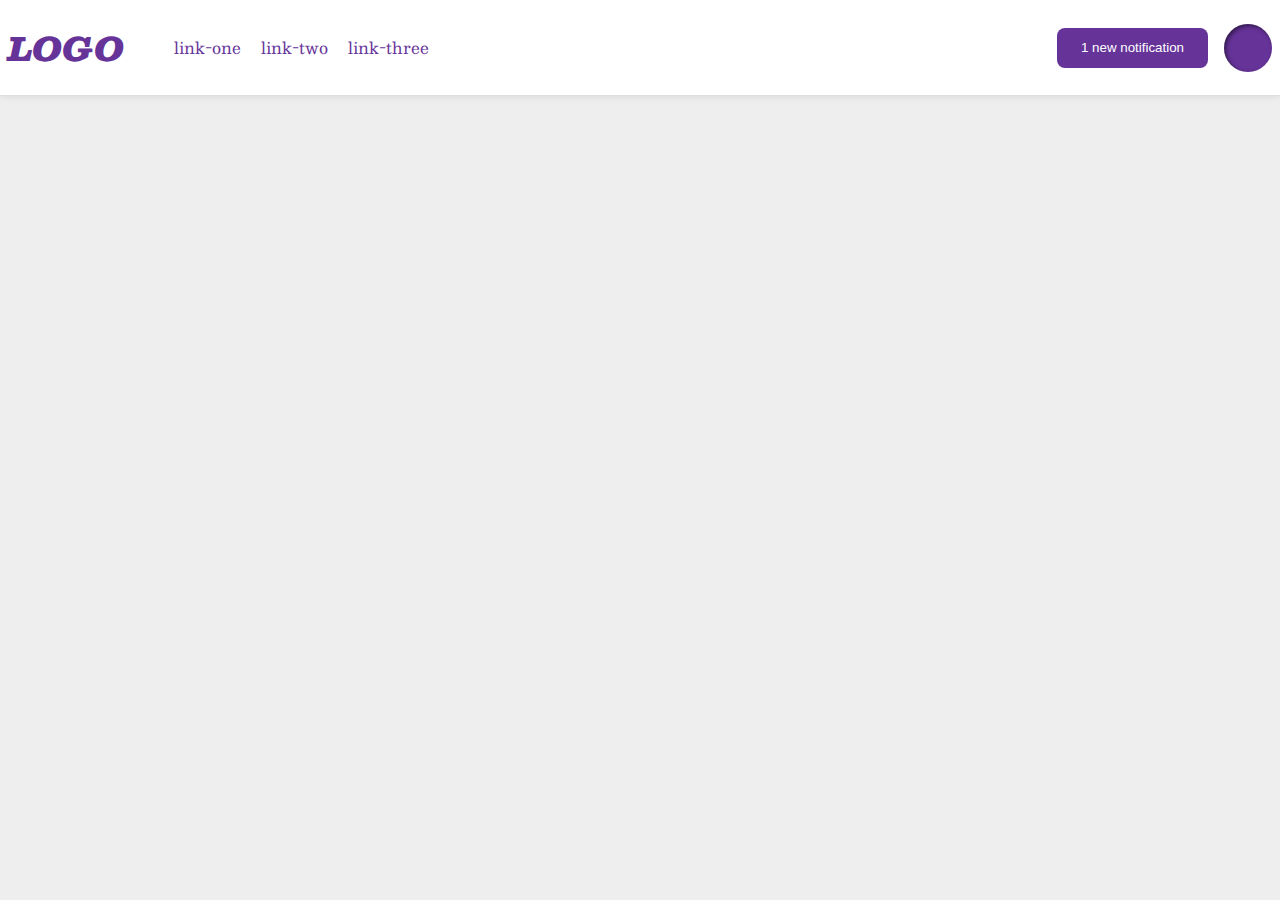
<file: flex/03-flex-header-2/index.html>
<!DOCTYPE html>
<html lang="en">
  <head>
    <meta charset="UTF-8">
    <meta http-equiv="X-UA-Compatible" content="IE=edge">
    <meta name="viewport" content="width=device-width, initial-scale=1.0">
    <title>Flex Header 2</title>
    <link rel="stylesheet" href="style.css">
  </head>
  <body>
    <div class="header">
      <div class="logo">
        LOGO
      </div>
      <div class="page-pro">
        <div class="page-links">
          <ul class="links">
            <li><a href="google.com">link-one</a></li>
            <li><a href="google.com">link-two</a></li>
            <li><a href="google.com">link-three</a></li>
          </ul>
        </div>
        <div class="profile-container">
          <button class="notifications">
            1 new notification
          </button>
          <div class="profile-image"></div>
        </div>
      </div>
    </div>
  </body>
</html>
</file>
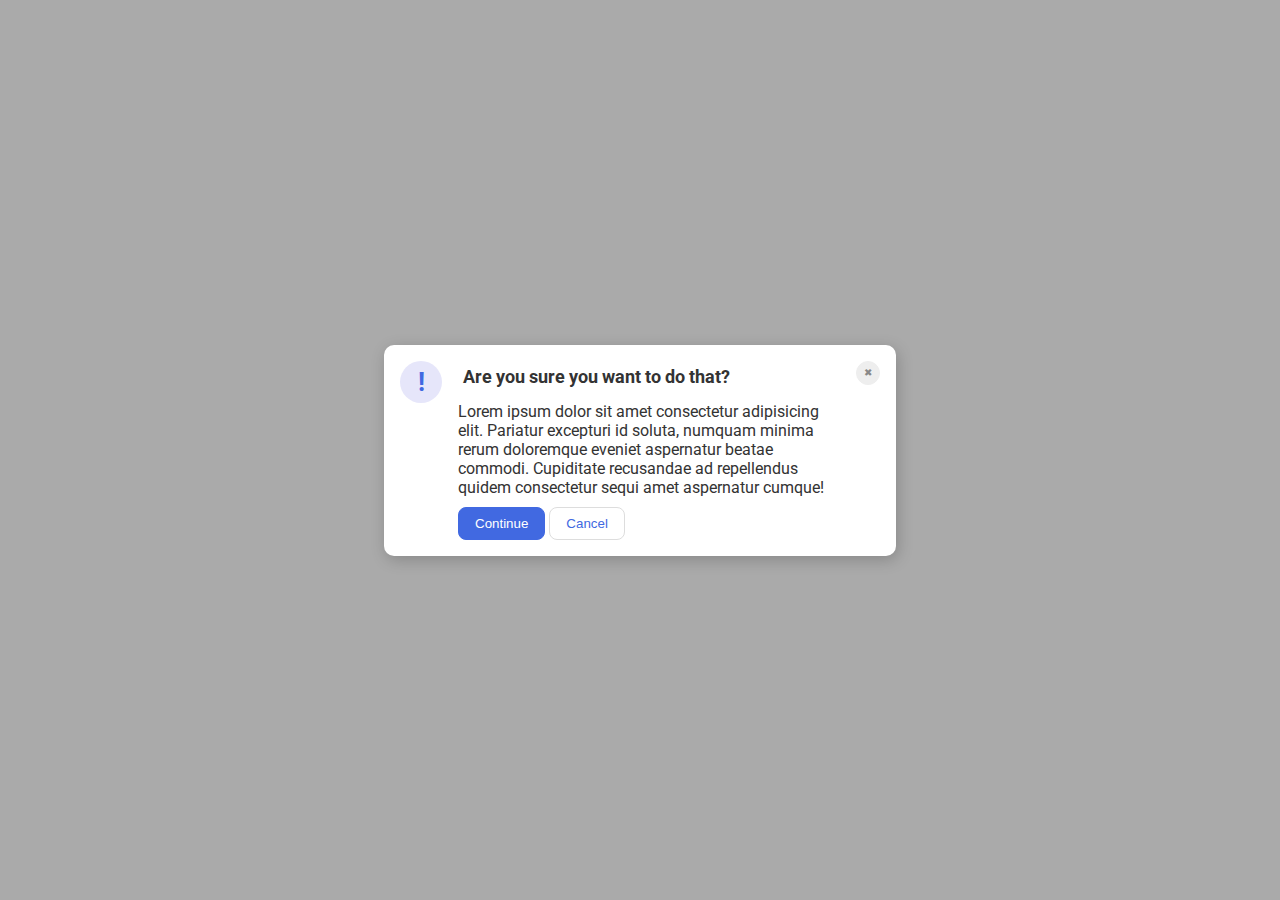
<file: flex/05-flex-modal/index.html>
<!DOCTYPE html>
<html lang="en">
  <head>
    <meta charset="UTF-8">
    <meta http-equiv="X-UA-Compatible" content="IE=edge">
    <meta name="viewport" content="width=device-width, initial-scale=1.0">
    <link rel="stylesheet" href="style.css">
    <title>Modal</title>
  </head>
  <body>
    <div class="modal">
        <div class="column-div">
          <div class="icon">!</div>
        </div>
        <div class="column-div inner">
          <div class="header">Are you sure you want to do that?</div>
          
          <div class="text">Lorem ipsum dolor sit amet consectetur adipisicing elit. Pariatur excepturi id soluta, numquam minima rerum doloremque eveniet aspernatur beatae commodi. Cupiditate recusandae ad repellendus quidem consectetur sequi amet aspernatur cumque!</div>
          <div class="buttons">
            <button class="continue">Continue</button>
            <button class="cancel">Cancel</button>
          </div>
        </div>
        <div class="column-div"><button class="close-button">✖</button></div>
    </div>
  </body>
</html>
</file>
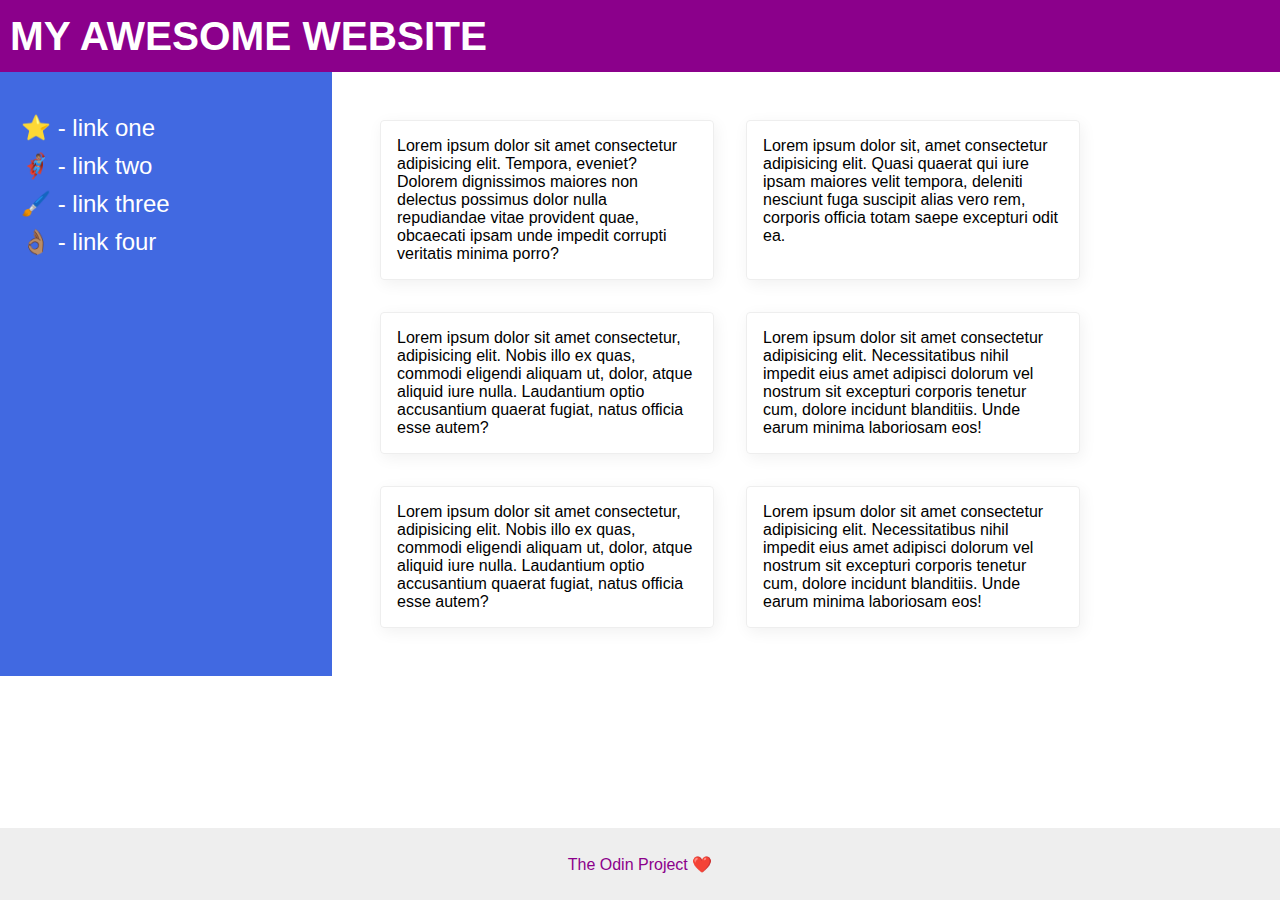
<file: flex/07-flex-layout-2/index.html>
<!DOCTYPE html>
<html lang="en">
  <head>
    <meta charset="UTF-8">
    <meta http-equiv="X-UA-Compatible" content="IE=edge">
    <meta name="viewport" content="width=device-width, initial-scale=1.0">
    <title>The Holy Grail</title>
    <link rel="stylesheet" href="style.css">
  </head>
  <body>
    <div class="maincontainer">
      <div class="upcontainer">
        <div class="header">
          MY AWESOME WEBSITE
        </div>
      
        <div class="midcontainer">
          <div class="sidebar">
            <ul>
              <li><a href="#">⭐ - link one</a></li>
              <li><a href="#">🦸🏽‍♂️ - link two</a></li>
              <li><a href="#">🖌️ - link three</a></li>
              <li><a href="#">👌🏽 - link four</a></li>
            </ul>
          </div>
          <div class="cardcontainer">
            <div class="card">Lorem ipsum dolor sit amet consectetur adipisicing elit. Tempora, eveniet? Dolorem dignissimos maiores non delectus possimus dolor nulla repudiandae vitae provident quae, obcaecati ipsam unde impedit corrupti veritatis minima porro?</div>
            <div class="card">Lorem ipsum dolor sit, amet consectetur adipisicing elit. Quasi quaerat qui iure ipsam maiores velit tempora, deleniti nesciunt fuga suscipit alias vero rem, corporis officia totam saepe excepturi odit ea.</div>
            <div class="card">Lorem ipsum dolor sit amet consectetur, adipisicing elit. Nobis illo ex quas, commodi eligendi aliquam ut, dolor, atque aliquid iure nulla. Laudantium optio accusantium quaerat fugiat, natus officia esse autem?</div>
            <div class="card">Lorem ipsum dolor sit amet consectetur adipisicing elit. Necessitatibus nihil impedit eius amet adipisci dolorum vel nostrum sit excepturi corporis tenetur cum, dolore incidunt blanditiis. Unde earum minima laboriosam eos!</div>
            <div class="card">Lorem ipsum dolor sit amet consectetur, adipisicing elit. Nobis illo ex quas, commodi eligendi aliquam ut, dolor, atque aliquid iure nulla. Laudantium optio accusantium quaerat fugiat, natus officia esse autem?</div>
            <div class="card">Lorem ipsum dolor sit amet consectetur adipisicing elit. Necessitatibus nihil impedit eius amet adipisci dolorum vel nostrum sit excepturi corporis tenetur cum, dolore incidunt blanditiis. Unde earum minima laboriosam eos!</div>
                    </div>
          </div>
      </div>
      
      <div class="botcontainer">
        <div class="footer">
          The Odin Project ❤️
        </div>
      </div>
    </div>
  </body>
</html>
</file>
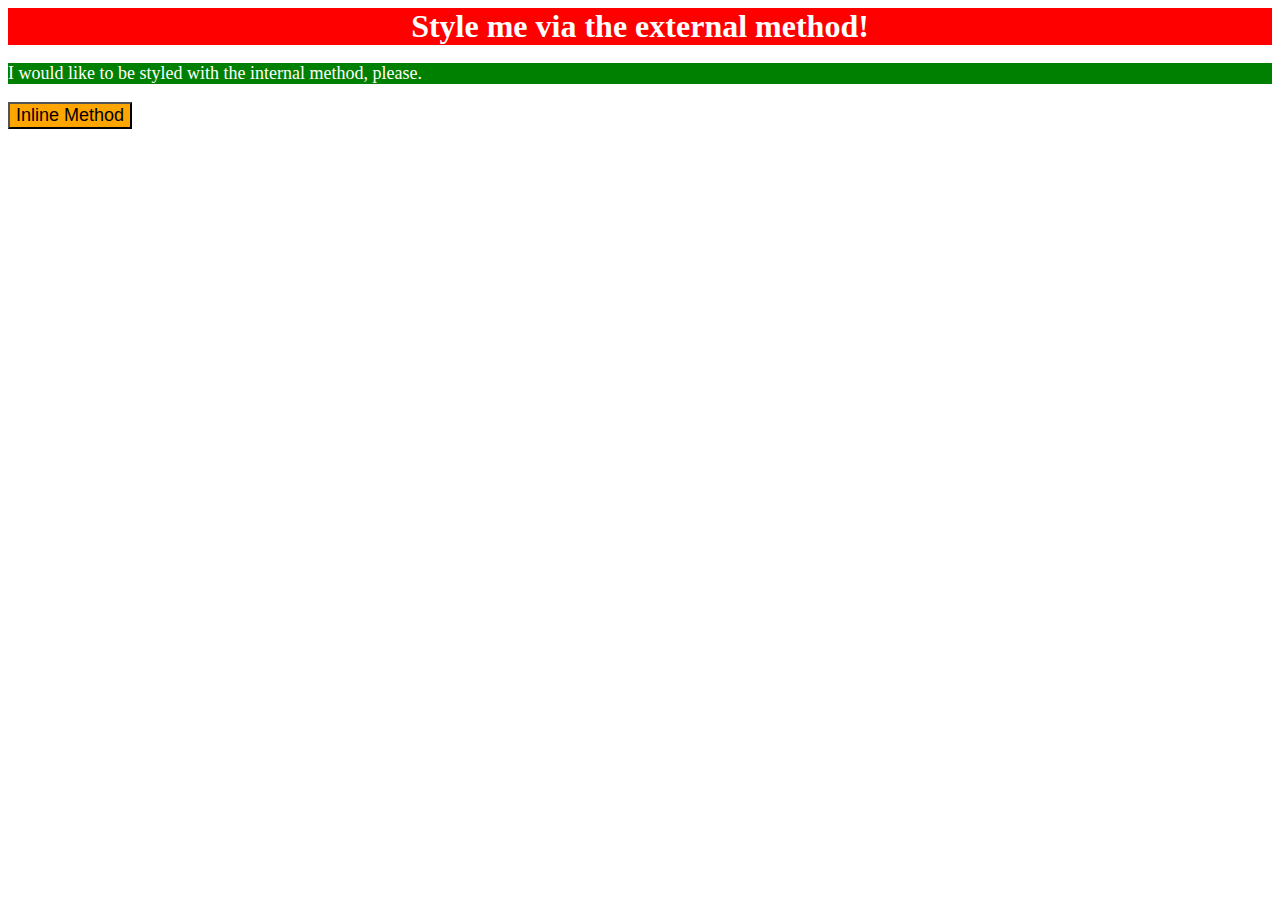
<file: foundations/01-css-methods/index.html>
<!DOCTYPE html>
<html lang="en">
  <head>
    <link rel="stylesheet" href="./styles.css">
    <meta charset="UTF-8">
    <meta http-equiv="X-UA-Compatible" content="IE=edge">
    <meta name="viewport" content="width=device-width, initial-scale=1.0">
    <title>Methods for Adding CSS</title>
  </head>
  <body>
    <div>Style me via the external method!</div>
    <p>I would like to be styled with the internal method, please.</p>
    <button>Inline Method</button>
  </body>

</html>
</file>
<file: flex/03-flex-header-2/style.css>
/* this is some magical font-importing.  
you'll learn about it later. */
@import url('https://fonts.googleapis.com/css2?family=Besley:ital,wght@0,400;1,900&display=swap');

body {
  margin: 0;
  background: #eee;
  font-family: Besley, serif;
}

.header {
  background: white;
  border-bottom: 1px solid #ddd;
  box-shadow: 0 0 8px rgba(0,0,0,.1);
  display:flex;
  align-items: center;
  padding: 8px;
}

.profile-image {
  background: rebeccapurple;
  box-shadow: inset 2px 2px 4px rgba(0,0,0,.5);
  border-radius: 50%;
  width: 48px;
  height: 48px;
}

.logo {
  color: rebeccapurple;
  font-size: 32px;
  font-weight: 900;
  font-style: italic;
  
}

button {
  border: none;
  border-radius: 8px;
  background: rebeccapurple;
  color: white;
  padding: 8px 24px;
  height: 40px;
}

a {
  /* this removes the line under our links */
  text-decoration: none;
  color: rebeccapurple;
}

ul {
  list-style-type: none;
}
.links {
  display:flex;
  /* align-items: center; */
}
.profile-container {
  display:flex;
  align-items: center;
  width: 215px;
  justify-content: space-between;
  
}
.page-links {
  display:flex;
  
}
.page-pro {
  display: flex;
  /* align-items: center; */
  justify-content: space-between;
  width: 100%;
  
}
li {
  padding: 10px;
}
</file>
<file: flex/05-flex-modal/style.css>
@import url('https://fonts.googleapis.com/css2?family=Roboto:wght@400;700&display=swap');

html, body {
  height: 100%;
}

body {
  font-family: Roboto, sans-serif;
  margin: 0;
  background: #aaa;
  color: #333;
  /* I'll give you this one for free lol */
  display: flex;
  align-items: center;
  justify-content: center;
}

.modal {
  background: white;
  width: 480px;
  border-radius: 10px;
  box-shadow: 2px 4px 16px rgba(0,0,0,.2);
  display: flex;
  gap: 16px;
  padding: 16px;
}
.inner {
  display: flex;
  flex-direction: column;
  gap: 10px;
}

.icon {
  color: royalblue;
  font-size: 26px;
  font-weight: 700;
  background: lavender;
  width: 42px;
  height: 42px;
  border-radius: 50%;
  display: flex;
  align-items: center;
  justify-content: center;
}

.close-button {
  background: #eee;
  border-radius: 50%;
  color: #888;
  font-weight: 400;
  font-size: 10px;
  height: 24px;
  width: 24px;
  display: flex;
  align-items: center;
  justify-content: center;
  border: 1px solid #eee;
  padding: 0;
}

button {
  cursor: pointer;
  padding: 8px 16px;
  border-radius: 8px;
}

button.continue {
  background: royalblue;
  border: 1px solid royalblue;
  color: white;
}

button.cancel {
  background: white;
  border: 1px solid #ddd;
  color: royalblue;
}
.header {
  font-weight: 700;
  font-size: 18px;
  padding: 5px;
}
</file>
<file: flex/07-flex-layout-2/style.css>
body {
  font-family: -apple-system, BlinkMacSystemFont, 'Segoe UI', Roboto, Oxygen, Ubuntu, Cantarell, 'Open Sans', 'Helvetica Neue', sans-serif;
  margin: 0;
  min-height: 100vh;
  
}


.header {
  height: 72px;
  background: darkmagenta;
  color: white;
  font-weight: 900;
  font-size: 4.5vh;
  display: flex;
  align-items: center;
  padding: 0 10px;
}

.footer {
  height: 72px;
  background: #eee;
  color: darkmagenta;
  display:flex;
  align-items: center;
  justify-content: center;
  padding: 0;
  margin: 0;
}

.sidebar {
  width: 300px;
  background: royalblue;
  
  flex-shrink: 0;
  padding: 16px;
  
}

.card {
  border: 1px solid #eee;
  box-shadow: 2px 4px 16px rgba(0,0,0,.06);
  border-radius: 4px;
  padding: 16px;
  margin: 16px;
  width: 300px;
 
}
.midcontainer {
  
  display: flex;
}
.maincontainer {
  display: flex;
  flex-direction: column;
  justify-content: space-between;
  min-height: 100vh;
}
.cardcontainer {
  padding: 32px;
  display: flex;
  flex-wrap: wrap;
  flex: 1;
}
a {
  text-decoration: none;
  color: white;
  font-size: 24px;
  
}

ul {
  list-style-type: none;
  padding: 5px;

}
li {
  padding: 5px 0;
}
</file>
<file: foundations/01-css-methods/styles.css>
div {
    background-color: red;
    color: white;
    font-size: 32px;
    font-weight: 700;
    display: flex;
    align-items: center;
    justify-content: center;
  }
  p {
    background-color: green;
    color: white;
    font-size: 18px;
  }
  button {
    background-color: orange;
    font-size: 18px;
  }
</file>
